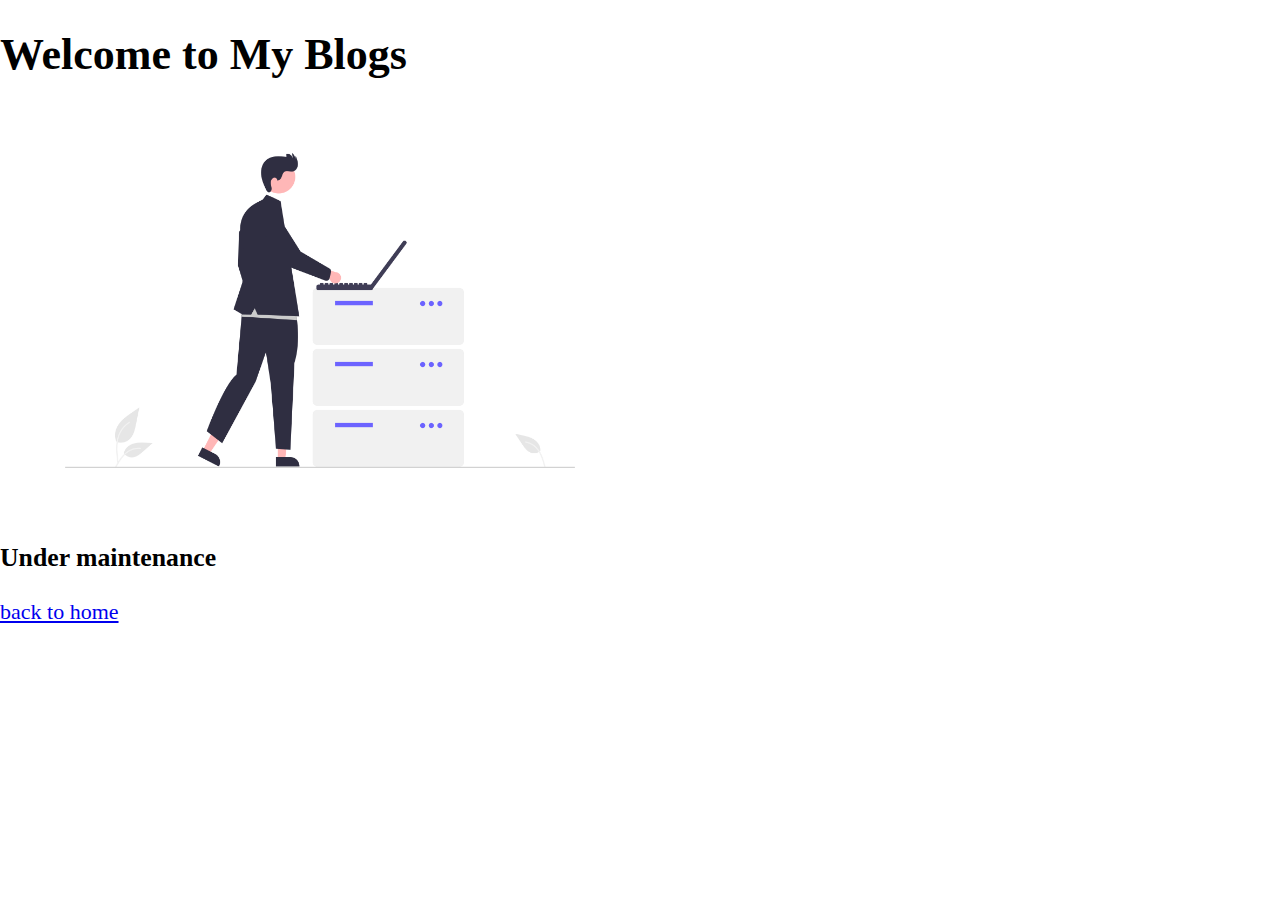
<file: blog.html>
<!DOCTYPE html>
<html lang="en">
  <head>
    <meta charset="UTF-8" />
    <meta http-equiv="X-UA-Compatible" content="IE=edge" />
    <meta name="viewport" content="width=device-width, initial-scale=1.0" />
    <link
      rel="stylesheet"
      href="https://cdn.jsdelivr.net/npm/bootstrap@5.2.3/dist/css/bootstrap.min.css"
      integrity="sha384-rbsA2VBKQhggwzxH7pPCaAqO46MgnOM80zW1RWuH61DGLwZJEdK2Kadq2F9CUG65"
      crossorigin="anonymous"
    />
    <link
      rel="stylesheet"
      href="https://cdnjs.cloudflare.com/ajax/libs/font-awesome/4.7.0/css/font-awesome.css"
    />
    <link rel="stylesheet" href="styles/styles.css" />
    <title>Blog</title>
  </head>
  <body>
    <div class="container text-center mt-5">
      <h1>Welcome to My Blogs</h1>
      <img
        src="img/undraw_Maintenance_re_59vn.png"
        alt="Under maintenance"
        width="50%"
      />
      <h3>Under maintenance</h3>
      <a href="index.html">back to home</a>
    </div>
  </body>
</html>
</file>
<file: styles/styles.css>
body{
    margin: 0;
    font-size: 22px;
}

#title-1{
    color:#93B5C6;
}



.nav-link{
    color: aliceblue;
}

.card-img-top{
    width:100px;
    margin: 25px auto;
}

.img-skill{
    width: 180px;
}

.img-sosmed{
    width: 50px;
}

.portfolio-img{
    width: 150px;
}

.skill-row{
    width: 50%;
    margin: 50px auto 100px auto;
    text-align: left;
    line-height: 2;
}

hr{
    margin: 50px auto;
    width: 5%;
    border: 10px;
    border-top: 0;
    border-style: dotted;
}


td{
    padding:10px;
}

.nav-link:hover{
    color: #B9D7EA;
}

.nav-link:visited{
    color: aliceblue;
}

.contact-me{
    width: 50%;
    margin: 100px auto 100px auto;
}

.btn {
    background: #11cdd4;
    background-image: -webkit-linear-gradient(top, #11cdd4, #11999e);
    background-image: -moz-linear-gradient(top, #11cdd4, #11999e);
    background-image: -ms-linear-gradient(top, #11cdd4, #11999e);
    background-image: -o-linear-gradient(top, #11cdd4, #11999e);
    background-image: linear-gradient(to bottom, #11cdd4, #11999e);
    -webkit-border-radius: 8;
    -moz-border-radius: 8;
    border-radius: 8px;
    font-family: Arial;
    color: #ffffff;
    font-size: 20px;
    padding: 10px 20px 10px 20px;
    text-decoration: none;
  }
  
  .btn:hover {
    background: #30e3cb;
    background-image: -webkit-linear-gradient(top, #30e3cb, #2bc4ad);
    background-image: -moz-linear-gradient(top, #30e3cb, #2bc4ad);
    background-image: -ms-linear-gradient(top, #30e3cb, #2bc4ad);
    background-image: -o-linear-gradient(top, #30e3cb, #2bc4ad);
    background-image: linear-gradient(to bottom, #30e3cb, #2bc4ad);
    text-decoration: none;
  }

.div-flex{
    padding-top: 10px;
    padding-bottom: 20px;
    width:25%;
    display: flex;
    justify-content: space-between;
}
</file>
